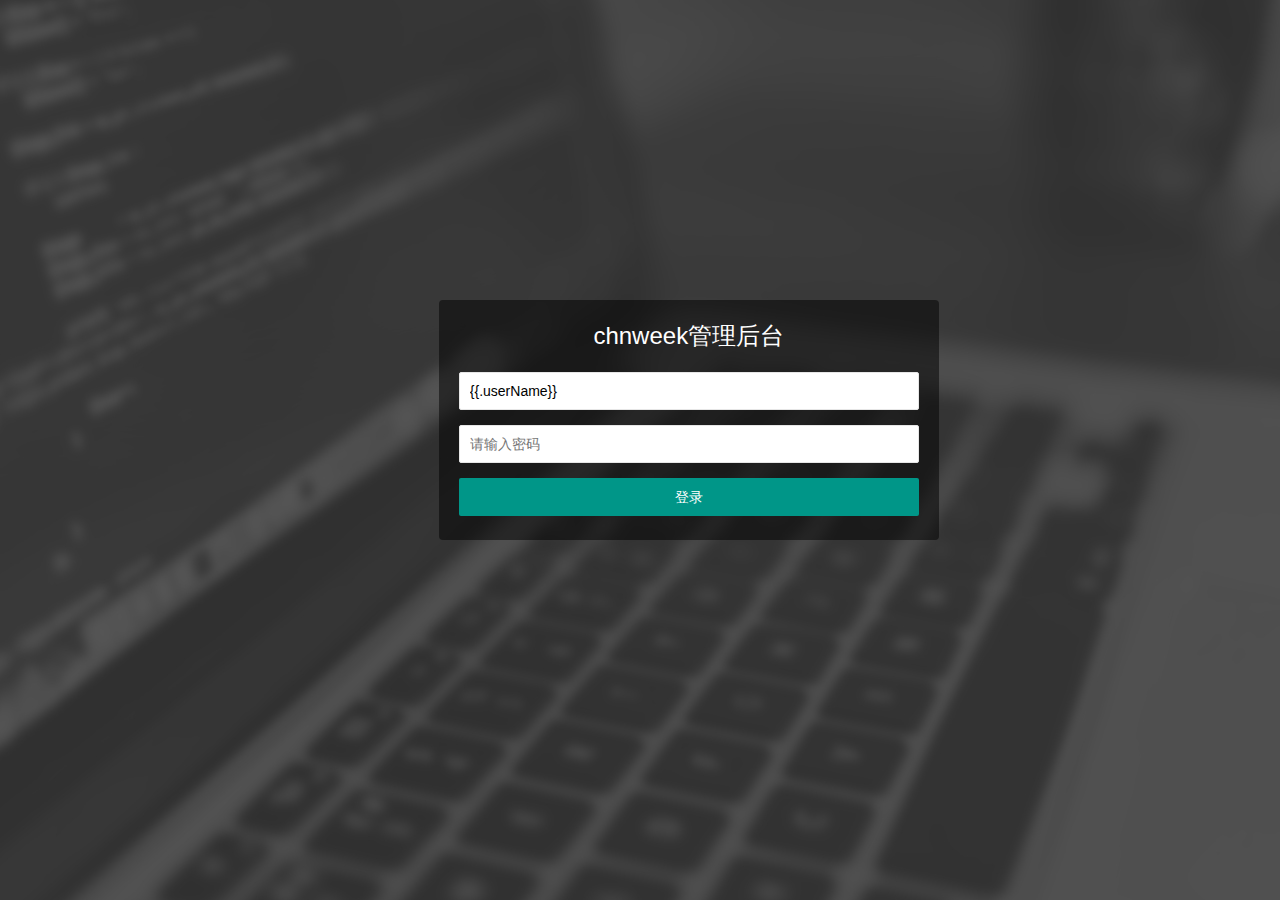
<file: views/site/login.html>
<!DOCTYPE html PUBLIC "-//W3C//DTD XHTML 1.0 Transitional//EN" "http://www.w3.org/TR/xhtml1/DTD/xhtml1-transitional.dtd">
<html xmlns="http://www.w3.org/1999/xhtml" xml:lang="en">
<head>
    <meta http-equiv="Content-Type" content="text/html;charset=UTF-8">
    <link rel="shortcut icon" href="/static/img/favicon.ico">
    <meta name="viewport" content="width=device-width, user-scalable=no, initial-scale=1.0, maximum-scale=1.0, minimum-scale=1.0">
    <title>登录</title>
    <link rel="stylesheet" href="/static/layui/css/layui.css?t=1533718599" media="all">
    <link rel="stylesheet" href="/static/css/login.css?t=1533718599" media="all">
</head>
<body>
<div class="layui-carousel video_mask bg-img" id="login_carousel" >
    <div class="login layui-anim layui-anim-up">
        <h1>chnweek管理后台</h1></p>
        <form class="layui-form" action="" method="post">
            <div class="layui-form-item">
                <input type="text" name="userName"  placeholder="请输入账号" autocomplete="off"  value="{{.userName}}" class="layui-input">
            </div>
            <div class="layui-form-item">
                <input type="password" name="password"  placeholder="请输入密码" autocomplete="off" value="" class="layui-input">
            </div>
            <input id="saveButton" type="button" class="layui-btn login_btn" value="登录"/>
        </form>
    </div>
</div>
<script src="/static/js/jquery-2.2.2.js?t=1533718599" charset="utf-8"></script>
<script src="/static/layer/layer.js"></script>
<script src="/static/layui/layui.js?t=1533718599" charset="utf-8"></script>
<!-- <script src="https://cdn.bootcss.com/jquery/1.8.3/jquery.js"></script>-->
<script type="text/javascript">
    $("#saveButton").on('click',function() {
        var userName = $("input[name=userName]").val();
        var password = $("input[name=password]").val();
        if (userName == "") {
            layer.msg('请输入账号',{icon: 5});
            return false;
        }
        if (password == "") {
            layer.msg('请输入密码',{icon: 5});
            return false;
        }
        $.post('/login',{userName:userName,password:password},function(data,status){
            if (status == 'success') {
                if (data.code == 200){
                    window.location.href="/";
                } else {
                    layer.msg(data.msg,{icon: 5});
                }
            }else {
                layer.msg('登入失败，请稍后再试',{icon: 5});
            }
        });
    });
</script>
</body>
</html>
</file>
<file: static/layui/css/layui.css>
/** layui-v2.2.45 MIT License By http://www.layui.com */
 .layui-inline,img{display:inline-block;vertical-align:middle}h1,h2,h3,h4,h5,h6{font-weight:400}.layui-edge,.layui-header,.layui-inline,.layui-main{position:relative}.layui-btn,.layui-edge,.layui-inline,img{vertical-align:middle}blockquote,body,button,dd,div,dl,dt,form,h1,h2,h3,h4,h5,h6,input,li,ol,p,pre,td,textarea,th,ul{margin:0;padding:0;-webkit-tap-highlight-color:rgba(0,0,0,0)}a:active,a:hover{outline:0}img{border:none}li{list-style:none}table{border-collapse:collapse;border-spacing:0}h4,h5,h6{font-size:100%}button,input,optgroup,option,select,textarea{font-family:inherit;font-size:inherit;font-style:inherit;font-weight:inherit;outline:0}pre{white-space:pre-wrap;white-space:-moz-pre-wrap;white-space:-pre-wrap;white-space:-o-pre-wrap;word-wrap:break-word}body{line-height:24px;font:14px Helvetica Neue,Helvetica,PingFang SC,\5FAE\8F6F\96C5\9ED1,Tahoma,Arial,sans-serif}hr{height:1px;margin:10px 0;border:0;clear:both}a{color:#333;text-decoration:none}a:hover{color:#777}a cite{font-style:normal;*cursor:pointer}.layui-border-box,.layui-border-box *{box-sizing:border-box}.layui-box,.layui-box *{box-sizing:content-box}.layui-clear{clear:both;*zoom:1}.layui-clear:after{content:'\20';clear:both;*zoom:1;display:block;height:0}.layui-inline{*display:inline;*zoom:1}.layui-edge{display:inline-block;width:0;height:0;border-width:6px;border-style:dashed;border-color:transparent;overflow:hidden}.layui-edge-top{top:-4px;border-bottom-color:#999;border-bottom-style:solid}.layui-edge-right{border-left-color:#999;border-left-style:solid}.layui-edge-bottom{top:2px;border-top-color:#999;border-top-style:solid}.layui-edge-left{border-right-color:#999;border-right-style:solid}.layui-elip{text-overflow:ellipsis;overflow:hidden;white-space:nowrap}.layui-disabled,.layui-icon,.layui-unselect{-moz-user-select:none;-webkit-user-select:none;-ms-user-select:none}.layui-disabled,.layui-disabled:hover{color:#d2d2d2!important;cursor:not-allowed!important}.layui-circle{border-radius:100%}.layui-show{display:block!important}.layui-hide{display:none!important}@font-face{font-family:layui-icon;src:url(../font/iconfont.eot?v=220);src:url(../font/iconfont.eot?v=220#iefix) format('embedded-opentype'),url(../font/iconfont.svg?v=220#iconfont) format('svg'),url(../font/iconfont.woff?v=220) format('woff'),url(../font/iconfont.ttf?v=220) format('truetype')}.layui-icon{font-family:layui-icon!important;font-size:16px;font-style:normal;-webkit-font-smoothing:antialiased;-moz-osx-font-smoothing:grayscale}.layui-main{width:1140px;margin:0 auto}.layui-header{z-index:1000;height:60px}.layui-header a:hover{transition:all .5s;-webkit-transition:all .5s}.layui-side{position:fixed;top:0;bottom:0;z-index:999;width:200px;overflow-x:hidden}.layui-side-scroll{width:220px;height:100%;overflow-x:hidden}.layui-body{position:absolute;left:200px;right:0;top:0;bottom:0;z-index:998;width:auto;overflow:hidden;overflow-y:auto;box-sizing:border-box}.layui-layout-body{overflow:hidden}.layui-layout-admin .layui-header{background-color:#23262E}.layui-layout-admin .layui-side{top:60px;width:200px;overflow-x:hidden}.layui-layout-admin .layui-body{top:60px;bottom:44px}.layui-layout-admin .layui-main{width:auto;margin:0 15px}.layui-layout-admin .layui-footer{position:fixed;left:200px;right:0;bottom:0;height:44px;line-height:44px;padding:0 15px;background-color:#eee}.layui-layout-admin .layui-logo{position:absolute;left:0;top:0;width:200px;height:100%;line-height:60px;text-align:center;color:#009688;font-size:16px}.layui-layout-admin .layui-header .layui-nav{background:0 0}.layui-layout-left{position:absolute!important;left:200px;top:0}.layui-layout-right{position:absolute!important;right:0;top:0}.layui-container{position:relative;margin:0 auto;padding:0 15px;box-sizing:border-box}.layui-fluid{position:relative;margin:0 auto;padding:0 15px}.layui-row:after,.layui-row:before{content:'';display:block;clear:both}.layui-col-lg1,.layui-col-lg10,.layui-col-lg11,.layui-col-lg12,.layui-col-lg2,.layui-col-lg3,.layui-col-lg4,.layui-col-lg5,.layui-col-lg6,.layui-col-lg7,.layui-col-lg8,.layui-col-lg9,.layui-col-md1,.layui-col-md10,.layui-col-md11,.layui-col-md12,.layui-col-md2,.layui-col-md3,.layui-col-md4,.layui-col-md5,.layui-col-md6,.layui-col-md7,.layui-col-md8,.layui-col-md9,.layui-col-sm1,.layui-col-sm10,.layui-col-sm11,.layui-col-sm12,.layui-col-sm2,.layui-col-sm3,.layui-col-sm4,.layui-col-sm5,.layui-col-sm6,.layui-col-sm7,.layui-col-sm8,.layui-col-sm9,.layui-col-xs1,.layui-col-xs10,.layui-col-xs11,.layui-col-xs12,.layui-col-xs2,.layui-col-xs3,.layui-col-xs4,.layui-col-xs5,.layui-col-xs6,.layui-col-xs7,.layui-col-xs8,.layui-col-xs9{position:relative;display:block;box-sizing:border-box}.layui-col-xs1,.layui-col-xs10,.layui-col-xs11,.layui-col-xs12,.layui-col-xs2,.layui-col-xs3,.layui-col-xs4,.layui-col-xs5,.layui-col-xs6,.layui-col-xs7,.layui-col-xs8,.layui-col-xs9{float:left}.layui-col-xs1{width:8.33333333%}.layui-col-xs2{width:16.66666667%}.layui-col-xs3{width:25%}.layui-col-xs4{width:33.33333333%}.layui-col-xs5{width:41.66666667%}.layui-col-xs6{width:50%}.layui-col-xs7{width:58.33333333%}.layui-col-xs8{width:66.66666667%}.layui-col-xs9{width:75%}.layui-col-xs10{width:83.33333333%}.layui-col-xs11{width:91.66666667%}.layui-col-xs12{width:100%}.layui-col-xs-offset1{margin-left:8.33333333%}.layui-col-xs-offset2{margin-left:16.66666667%}.layui-col-xs-offset3{margin-left:25%}.layui-col-xs-offset4{margin-left:33.33333333%}.layui-col-xs-offset5{margin-left:41.66666667%}.layui-col-xs-offset6{margin-left:50%}.layui-col-xs-offset7{margin-left:58.33333333%}.layui-col-xs-offset8{margin-left:66.66666667%}.layui-col-xs-offset9{margin-left:75%}.layui-col-xs-offset10{margin-left:83.33333333%}.layui-col-xs-offset11{margin-left:91.66666667%}.layui-col-xs-offset12{margin-left:100%}@media screen and (max-width:768px){.layui-hide-xs{display:none!important}.layui-show-xs-block{display:block!important}.layui-show-xs-inline{display:inline!important}.layui-show-xs-inline-block{display:inline-block!important}}@media screen and (min-width:768px){.layui-container{width:750px}.layui-hide-sm{display:none!important}.layui-show-sm-block{display:block!important}.layui-show-sm-inline{display:inline!important}.layui-show-sm-inline-block{display:inline-block!important}.layui-col-sm1,.layui-col-sm10,.layui-col-sm11,.layui-col-sm12,.layui-col-sm2,.layui-col-sm3,.layui-col-sm4,.layui-col-sm5,.layui-col-sm6,.layui-col-sm7,.layui-col-sm8,.layui-col-sm9{float:left}.layui-col-sm1{width:8.33333333%}.layui-col-sm2{width:16.66666667%}.layui-col-sm3{width:25%}.layui-col-sm4{width:33.33333333%}.layui-col-sm5{width:41.66666667%}.layui-col-sm6{width:50%}.layui-col-sm7{width:58.33333333%}.layui-col-sm8{width:66.66666667%}.layui-col-sm9{width:75%}.layui-col-sm10{width:83.33333333%}.layui-col-sm11{width:91.66666667%}.layui-col-sm12{width:100%}.layui-col-sm-offset1{margin-left:8.33333333%}.layui-col-sm-offset2{margin-left:16.66666667%}.layui-col-sm-offset3{margin-left:25%}.layui-col-sm-offset4{margin-left:33.33333333%}.layui-col-sm-offset5{margin-left:41.66666667%}.layui-col-sm-offset6{margin-left:50%}.layui-col-sm-offset7{margin-left:58.33333333%}.layui-col-sm-offset8{margin-left:66.66666667%}.layui-col-sm-offset9{margin-left:75%}.layui-col-sm-offset10{margin-left:83.33333333%}.layui-col-sm-offset11{margin-left:91.66666667%}.layui-col-sm-offset12{margin-left:100%}}@media screen and (min-width:992px){.layui-container{width:970px}.layui-hide-md{display:none!important}.layui-show-md-block{display:block!important}.layui-show-md-inline{display:inline!important}.layui-show-md-inline-block{display:inline-block!important}.layui-col-md1,.layui-col-md10,.layui-col-md11,.layui-col-md12,.layui-col-md2,.layui-col-md3,.layui-col-md4,.layui-col-md5,.layui-col-md6,.layui-col-md7,.layui-col-md8,.layui-col-md9{float:left}.layui-col-md1{width:8.33333333%}.layui-col-md2{width:16.66666667%}.layui-col-md3{width:25%}.layui-col-md4{width:33.33333333%}.layui-col-md5{width:41.66666667%}.layui-col-md6{width:50%}.layui-col-md7{width:58.33333333%}.layui-col-md8{width:66.66666667%}.layui-col-md9{width:75%}.layui-col-md10{width:83.33333333%}.layui-col-md11{width:91.66666667%}.layui-col-md12{width:100%}.layui-col-md-offset1{margin-left:8.33333333%}.layui-col-md-offset2{margin-left:16.66666667%}.layui-col-md-offset3{margin-left:25%}.layui-col-md-offset4{margin-left:33.33333333%}.layui-col-md-offset5{margin-left:41.66666667%}.layui-col-md-offset6{margin-left:50%}.layui-col-md-offset7{margin-left:58.33333333%}.layui-col-md-offset8{margin-left:66.66666667%}.layui-col-md-offset9{margin-left:75%}.layui-col-md-offset10{margin-left:83.33333333%}.layui-col-md-offset11{margin-left:91.66666667%}.layui-col-md-offset12{margin-left:100%}}@media screen and (min-width:1200px){.layui-container{width:1170px}.layui-hide-lg{display:none!important}.layui-show-lg-block{display:block!important}.layui-show-lg-inline{display:inline!important}.layui-show-lg-inline-block{display:inline-block!important}.layui-col-lg1,.layui-col-lg10,.layui-col-lg11,.layui-col-lg12,.layui-col-lg2,.layui-col-lg3,.layui-col-lg4,.layui-col-lg5,.layui-col-lg6,.layui-col-lg7,.layui-col-lg8,.layui-col-lg9{float:left}.layui-col-lg1{width:8.33333333%}.layui-col-lg2{width:16.66666667%}.layui-col-lg3{width:25%}.layui-col-lg4{width:33.33333333%}.layui-col-lg5{width:41.66666667%}.layui-col-lg6{width:50%}.layui-col-lg7{width:58.33333333%}.layui-col-lg8{width:66.66666667%}.layui-col-lg9{width:75%}.layui-col-lg10{width:83.33333333%}.layui-col-lg11{width:91.66666667%}.layui-col-lg12{width:100%}.layui-col-lg-offset1{margin-left:8.33333333%}.layui-col-lg-offset2{margin-left:16.66666667%}.layui-col-lg-offset3{margin-left:25%}.layui-col-lg-offset4{margin-left:33.33333333%}.layui-col-lg-offset5{margin-left:41.66666667%}.layui-col-lg-offset6{margin-left:50%}.layui-col-lg-offset7{margin-left:58.33333333%}.layui-col-lg-offset8{margin-left:66.66666667%}.layui-col-lg-offset9{margin-left:75%}.layui-col-lg-offset10{margin-left:83.33333333%}.layui-col-lg-offset11{margin-left:91.66666667%}.layui-col-lg-offset12{margin-left:100%}}.layui-col-space1{margin:-.5px}.layui-col-space1>*{padding:.5px}.layui-col-space3{margin:-1.5px}.layui-col-space3>*{padding:1.5px}.layui-col-space5{margin:-2.5px}.layui-col-space5>*{padding:2.5px}.layui-col-space8{margin:-3.5px}.layui-col-space8>*{padding:3.5px}.layui-col-space10{margin:-5px}.layui-col-space10>*{padding:5px}.layui-col-space12{margin:-6px}.layui-col-space12>*{padding:6px}.layui-col-space15{margin:-7.5px}.layui-col-space15>*{padding:7.5px}.layui-col-space18{margin:-9px}.layui-col-space18>*{padding:9px}.layui-col-space20{margin:-10px}.layui-col-space20>*{padding:10px}.layui-col-space22{margin:-11px}.layui-col-space22>*{padding:11px}.layui-col-space25{margin:-12.5px}.layui-col-space25>*{padding:12.5px}.layui-col-space30{margin:-15px}.layui-col-space30>*{padding:15px}.layui-btn,.layui-input,.layui-select,.layui-textarea,.layui-upload-button{outline:0;-webkit-appearance:none;transition:all .3s;-webkit-transition:all .3s;box-sizing:border-box}.layui-elem-quote{margin-bottom:10px;padding:15px;line-height:22px;border-left:5px solid #009688;border-radius:0 2px 2px 0;background-color:#f2f2f2}.layui-quote-nm{border-style:solid;border-width:1px 1px 1px 5px;background:0 0}.layui-elem-field{margin-bottom:10px;padding:0;border-width:1px;border-style:solid}.layui-elem-field legend{margin-left:20px;padding:0 10px;font-size:20px;font-weight:300}.layui-field-title{margin:10px 0 20px;border-width:1px 0 0}.layui-field-box{padding:10px 15px}.layui-field-title .layui-field-box{padding:10px 0}.layui-progress{position:relative;height:6px;border-radius:20px;background-color:#e2e2e2}.layui-progress-bar{position:absolute;left:0;top:0;width:0;max-width:100%;height:6px;border-radius:20px;text-align:right;background-color:#5FB878;transition:all .3s;-webkit-transition:all .3s}.layui-progress-big,.layui-progress-big .layui-progress-bar{height:18px;line-height:18px}.layui-progress-text{position:relative;top:-18px;line-height:18px;font-size:12px;color:#666}.layui-progress-big .layui-progress-text{position:static;padding:0 10px;color:#fff}.layui-card-header,.layui-colla-title{position:relative;height:42px;color:#333;font-size:14px}.layui-card{margin-bottom:15px;border-radius:2px;background-color:#fff;box-shadow:0 1px 2px 0 rgba(0,0,0,.05)}.layui-card:last-child{margin-bottom:0}.layui-card-header{line-height:42px;padding:0 15px;border-bottom:1px solid #f6f6f6;border-radius:2px 2px 0 0}.layui-card-body{position:relative;padding:10px 15px;line-height:24px}.layui-card-body .layui-table{margin:5px 0}.layui-card .layui-tab{margin:0}.layui-collapse{border-width:1px;border-style:solid;border-radius:2px}.layui-colla-content,.layui-colla-item{border-top-width:1px;border-top-style:solid}.layui-colla-item:first-child{border-top:none}.layui-colla-title{line-height:42px;padding:0 15px 0 35px;background-color:#f2f2f2;cursor:pointer}.layui-colla-content{display:none;padding:10px 15px;line-height:22px;color:#666}.layui-bg-black,.layui-bg-blue,.layui-bg-cyan,.layui-bg-green,.layui-bg-orange,.layui-bg-red{color:#fff!important}.layui-colla-icon{position:absolute;left:15px;top:0;font-size:14px}.layui-bg-red{background-color:#FF5722!important}.layui-bg-orange{background-color:#FFB800!important}.layui-bg-green{background-color:#009688!important}.layui-bg-cyan{background-color:#2F4056!important}.layui-bg-blue{background-color:#1E9FFF!important}.layui-bg-black{background-color:#393D49!important}.layui-bg-gray{background-color:#eee!important;color:#666!important}.layui-badge-rim,.layui-colla-content,.layui-colla-item,.layui-collapse,.layui-elem-field,.layui-form-pane .layui-form-item[pane],.layui-form-pane .layui-form-label,.layui-input,.layui-layedit,.layui-layedit-tool,.layui-quote-nm,.layui-select,.layui-tab-bar,.layui-tab-card,.layui-tab-title,.layui-tab-title .layui-this:after,.layui-textarea{border-color:#e6e6e6}.layui-timeline-item:before,hr{background-color:#e6e6e6}.layui-text{line-height:22px;font-size:14px;color:#666}.layui-text h1,.layui-text h2,.layui-text h3{font-weight:500;color:#333}.layui-text h1{font-size:30px}.layui-text h2{font-size:24px}.layui-text h3{font-size:18px}.layui-text a:not(.layui-btn){color:#01AAED}.layui-text a:not(.layui-btn):hover{text-decoration:underline}.layui-text ul{padding:5px 0 5px 15px}.layui-text ul li{margin-top:5px;list-style-type:disc}.layui-text em,.layui-word-aux{color:#999!important;padding:0 5px!important}.layui-btn{display:inline-block;height:38px;line-height:38px;padding:0 18px;background-color:#009688;color:#fff;white-space:nowrap;text-align:center;font-size:14px;border:none;border-radius:2px;cursor:pointer;-moz-user-select:none;-webkit-user-select:none;-ms-user-select:none}.layui-btn:hover{opacity:.8;filter:alpha(opacity=80);color:#fff}.layui-btn:active{opacity:1;filter:alpha(opacity=100)}.layui-btn+.layui-btn{margin-left:10px}.layui-btn-radius{border-radius:100px}.layui-btn .layui-icon{margin-right:3px;font-size:18px;vertical-align:bottom;vertical-align:middle\9}.layui-btn-primary{border:1px solid #C9C9C9;background-color:#fff;color:#555}.layui-btn-primary:hover{border-color:#009688;color:#333}.layui-btn-normal{background-color:#1E9FFF}.layui-btn-warm{background-color:#FFB800}.layui-btn-danger{background-color:#FF5722}.layui-btn-disabled,.layui-btn-disabled:active,.layui-btn-disabled:hover{border:1px solid #e6e6e6;background-color:#FBFBFB;color:#C9C9C9;cursor:not-allowed;opacity:1}.layui-btn-lg{height:44px;line-height:44px;padding:0 25px;font-size:16px}.layui-btn-sm{height:30px;line-height:30px;padding:0 10px;font-size:12px}.layui-btn-sm i{font-size:16px!important}.layui-btn-xs{height:22px;line-height:22px;padding:0 5px;font-size:12px}.layui-btn-xs i{font-size:14px!important}.layui-btn-group{display:inline-block;vertical-align:middle;font-size:0}.layui-btn-group .layui-btn{margin-left:0!important;margin-right:0!important;border-left:1px solid rgba(255,255,255,.5);border-radius:0}.layui-btn-group .layui-btn-primary{border-left:none}.layui-btn-group .layui-btn-primary:hover{border-color:#C9C9C9;color:#009688}.layui-btn-group .layui-btn:first-child{border-left:none;border-radius:2px 0 0 2px}.layui-btn-group .layui-btn-primary:first-child{border-left:1px solid #c9c9c9}.layui-btn-group .layui-btn:last-child{border-radius:0 2px 2px 0}.layui-btn-group .layui-btn+.layui-btn{margin-left:0}.layui-btn-group+.layui-btn-group{margin-left:10px}.layui-input,.layui-select,.layui-textarea{height:38px;line-height:1.3;line-height:38px\9;border-width:1px;border-style:solid;background-color:#fff;border-radius:2px}.layui-input::-webkit-input-placeholder,.layui-select::-webkit-input-placeholder,.layui-textarea::-webkit-input-placeholder{line-height:1.3}.layui-form-label,.layui-form-mid,.layui-textarea{line-height:20px;position:relative}.layui-input,.layui-textarea{display:block;width:100%;padding-left:10px}.layui-input:hover,.layui-textarea:hover{border-color:#D2D2D2!important}.layui-input:focus,.layui-textarea:focus{border-color:#C9C9C9!important}.layui-textarea{min-height:100px;height:auto;padding:6px 10px;resize:vertical}.layui-select{padding:0 10px}.layui-form input[type=checkbox],.layui-form input[type=radio],.layui-form select{display:none}.layui-form [lay-ignore]{display:initial}.layui-form-item{margin-bottom:15px;clear:both;*zoom:1}.layui-form-item:after{content:'\20';clear:both;*zoom:1;display:block;height:0}.layui-form-label{float:left;display:block;padding:9px 15px;font-weight:400;text-align:right}.layui-form-item .layui-inline{margin-bottom:5px;margin-right:10px}.layui-input-block,.layui-input-inline{position:relative}.layui-input-block{margin-left:110px;min-height:36px}.layui-input-inline{display:inline-block;vertical-align:middle}.layui-form-item .layui-input-inline{float:left;width:190px;margin-right:10px}.layui-form-text .layui-input-inline{width:auto}.layui-form-mid{float:left;display:block;padding:8px 0!important;margin-right:10px}.layui-form-danger+.layui-form-select .layui-input,.layui-form-danger:focus{border-color:#FF5722!important}.layui-form-select{position:relative}.layui-form-select .layui-input{padding-right:30px;cursor:pointer}.layui-form-select .layui-edge{position:absolute;right:10px;top:50%;margin-top:-3px;cursor:pointer;border-width:6px;border-top-color:#c2c2c2;border-top-style:solid;transition:all .3s;-webkit-transition:all .3s}.layui-form-select dl{display:none;position:absolute;left:0;top:42px;padding:5px 0;z-index:999;min-width:100%;border:1px solid #d2d2d2;max-height:300px;overflow-y:auto;background-color:#fff;border-radius:2px;box-shadow:0 2px 4px rgba(0,0,0,.12);box-sizing:border-box}.layui-form-select dl dd,.layui-form-select dl dt{padding:0 10px;line-height:36px;white-space:nowrap;overflow:hidden;text-overflow:ellipsis}.layui-form-select dl dt{font-size:12px;color:#999}.layui-form-select dl dd{cursor:pointer}.layui-form-select dl dd:hover{background-color:#f2f2f2}.layui-form-select .layui-select-group dd{padding-left:20px}.layui-form-select dl dd.layui-select-tips{padding-left:10px!important;color:#999}.layui-form-select dl dd.layui-this{background-color:#5FB878;color:#fff}.layui-form-checkbox,.layui-form-select dl dd.layui-disabled{background-color:#fff}.layui-form-selected dl{display:block}.layui-form-checkbox,.layui-form-checkbox *,.layui-form-radio,.layui-form-radio *,.layui-form-switch{display:inline-block;vertical-align:middle}.layui-form-selected .layui-edge{margin-top:-9px;-webkit-transform:rotate(180deg);transform:rotate(180deg);margin-top:-3px\9}:root .layui-form-selected .layui-edge{margin-top:-9px\0/IE9}.layui-form-selectup dl{top:auto;bottom:42px}.layui-select-none{margin:5px 0;text-align:center;color:#999}.layui-select-disabled .layui-disabled{border-color:#eee!important}.layui-select-disabled .layui-edge{border-top-color:#d2d2d2}.layui-form-checkbox{position:relative;height:30px;line-height:28px;margin-right:10px;padding-right:30px;border:1px solid #d2d2d2;cursor:pointer;font-size:0;border-radius:2px;-webkit-transition:.1s linear;transition:.1s linear;box-sizing:border-box}.layui-form-checkbox:hover{border:1px solid #c2c2c2}.layui-form-checkbox span{padding:0 10px;height:100%;font-size:14px;background-color:#d2d2d2;color:#fff;overflow:hidden;white-space:nowrap;text-overflow:ellipsis}.layui-form-checkbox:hover span{background-color:#c2c2c2}.layui-form-checkbox i{position:absolute;right:0;width:30px;color:#fff;font-size:20px;text-align:center}.layui-form-checkbox:hover i{color:#c2c2c2}.layui-form-checked,.layui-form-checked:hover{border-color:#5FB878}.layui-form-checked span,.layui-form-checked:hover span{background-color:#5FB878}.layui-form-checked i,.layui-form-checked:hover i{color:#5FB878}.layui-form-item .layui-form-checkbox{margin-top:4px}.layui-form-checkbox[lay-skin=primary]{height:auto!important;line-height:normal!important;border:none!important;margin-right:0;padding-right:0;background:0 0}.layui-form-checkbox[lay-skin=primary] span{float:right;padding-right:15px;line-height:18px;background:0 0;color:#666}.layui-form-checkbox[lay-skin=primary] i{position:relative;top:0;width:16px;height:16px;line-height:16px;border:1px solid #d2d2d2;font-size:12px;border-radius:2px;background-color:#fff;-webkit-transition:.1s linear;transition:.1s linear}.layui-form-checkbox[lay-skin=primary]:hover i{border-color:#5FB878;color:#fff}.layui-form-checked[lay-skin=primary] i{border-color:#5FB878;background-color:#5FB878;color:#fff}.layui-checkbox-disbaled[lay-skin=primary] span{background:0 0!important;color:#c2c2c2}.layui-checkbox-disbaled[lay-skin=primary]:hover i{border-color:#d2d2d2}.layui-form-item .layui-form-checkbox[lay-skin=primary]{margin-top:10px}.layui-form-switch{position:relative;height:22px;line-height:22px;width:42px;padding:0 5px;margin-top:8px;border:1px solid #d2d2d2;border-radius:20px;cursor:pointer;background-color:#fff;-webkit-transition:.1s linear;transition:.1s linear}.layui-form-switch i{position:absolute;left:5px;top:3px;width:16px;height:16px;border-radius:20px;background-color:#d2d2d2;-webkit-transition:.1s linear;transition:.1s linear}.layui-form-switch em{position:absolute;right:5px;top:0;width:25px;padding:0!important;text-align:center!important;color:#999!important;font-style:normal!important;font-size:12px}.layui-form-onswitch{border-color:#5FB878;background-color:#5FB878}.layui-form-onswitch i{left:32px;background-color:#fff}.layui-form-onswitch em{left:5px;right:auto;color:#fff!important}.layui-checkbox-disbaled{border-color:#e2e2e2!important}.layui-checkbox-disbaled span{background-color:#e2e2e2!important}.layui-checkbox-disbaled:hover i{color:#fff!important}.layui-form-radio{line-height:28px;margin:6px 10px 0 0;padding-right:10px;cursor:pointer;font-size:0}.layui-form-radio i{margin-right:8px;font-size:22px;color:#c2c2c2}.layui-form-radio span{font-size:14px}.layui-form-radio i:hover,.layui-form-radioed i{color:#5FB878}.layui-radio-disbaled i{color:#e2e2e2!important}.layui-form-pane .layui-form-label{width:110px;padding:8px 15px;height:38px;line-height:20px;border-width:1px;border-style:solid;border-radius:2px 0 0 2px;text-align:center;background-color:#FBFBFB;overflow:hidden;white-space:nowrap;text-overflow:ellipsis;box-sizing:border-box}.layui-form-pane .layui-input-inline{margin-left:-1px}.layui-form-pane .layui-input-block{margin-left:110px;left:-1px}.layui-form-pane .layui-input{border-radius:0 2px 2px 0}.layui-form-pane .layui-form-text .layui-form-label{float:none;width:100%;border-radius:2px;box-sizing:border-box;text-align:left}.layui-form-pane .layui-form-text .layui-input-inline{display:block;margin:0;top:-1px;clear:both}.layui-form-pane .layui-form-text .layui-input-block{margin:0;left:0;top:-1px}.layui-form-pane .layui-form-text .layui-textarea{min-height:100px;border-radius:0 0 2px 2px}.layui-form-pane .layui-form-checkbox{margin:4px 0 4px 10px}.layui-form-pane .layui-form-radio,.layui-form-pane .layui-form-switch{margin-top:6px;margin-left:10px}.layui-form-pane .layui-form-item[pane]{position:relative;border-width:1px;border-style:solid}.layui-form-pane .layui-form-item[pane] .layui-form-label{position:absolute;left:0;top:0;height:100%;border-width:0 1px 0 0}.layui-form-pane .layui-form-item[pane] .layui-input-inline{margin-left:110px}@media screen and (max-width:450px){.layui-form-item .layui-form-label{text-overflow:ellipsis;overflow:hidden;white-space:nowrap}.layui-form-item .layui-inline{display:block;margin-right:0;margin-bottom:20px;clear:both}.layui-form-item .layui-inline:after{content:'\20';clear:both;display:block;height:0}.layui-form-item .layui-input-inline{display:block;float:none;left:-3px;width:auto;margin:0 0 10px 112px}.layui-form-item .layui-input-inline+.layui-form-mid{margin-left:110px;top:-5px;padding:0}.layui-form-item .layui-form-checkbox{margin-right:5px;margin-bottom:5px}}.layui-layedit{border-width:1px;border-style:solid;border-radius:2px}.layui-layedit-tool{padding:3px 5px;border-bottom-width:1px;border-bottom-style:solid;font-size:0}.layedit-tool-fixed{position:fixed;top:0;border-top:1px solid #e2e2e2}.layui-layedit-tool .layedit-tool-mid,.layui-layedit-tool .layui-icon{display:inline-block;vertical-align:middle;text-align:center;font-size:14px}.layui-layedit-tool .layui-icon{position:relative;width:32px;height:30px;line-height:30px;margin:3px 5px;color:#777;cursor:pointer;border-radius:2px}.layui-layedit-tool .layui-icon:hover{color:#393D49}.layui-layedit-tool .layui-icon:active{color:#000}.layui-layedit-tool .layedit-tool-active{background-color:#e2e2e2;color:#000}.layui-layedit-tool .layui-disabled,.layui-layedit-tool .layui-disabled:hover{color:#d2d2d2;cursor:not-allowed}.layui-layedit-tool .layedit-tool-mid{width:1px;height:18px;margin:0 10px;background-color:#d2d2d2}.layedit-tool-html{width:50px!important;font-size:30px!important}.layedit-tool-b,.layedit-tool-code,.layedit-tool-help{font-size:16px!important}.layedit-tool-d,.layedit-tool-face,.layedit-tool-image,.layedit-tool-unlink{font-size:18px!important}.layedit-tool-image input{position:absolute;font-size:0;left:0;top:0;width:100%;height:100%;opacity:.01;filter:Alpha(opacity=1);cursor:pointer}.layui-layedit-iframe iframe{display:block;width:100%}#LAY_layedit_code{overflow:hidden}.layui-laypage{display:inline-block;*display:inline;*zoom:1;vertical-align:middle;margin:10px 0;font-size:0}.layui-laypage>a:first-child,.layui-laypage>a:first-child em{border-radius:2px 0 0 2px}.layui-laypage>a:last-child,.layui-laypage>a:last-child em{border-radius:0 2px 2px 0}.layui-laypage>:first-child{margin-left:0!important}.layui-laypage>:last-child{margin-right:0!important}.layui-laypage a,.layui-laypage button,.layui-laypage input,.layui-laypage select,.layui-laypage span{border:1px solid #e2e2e2}.layui-laypage a,.layui-laypage span{display:inline-block;*display:inline;*zoom:1;vertical-align:middle;padding:0 15px;height:28px;line-height:28px;margin:0 -1px 5px 0;background-color:#fff;color:#333;font-size:12px}.layui-laypage a:hover{color:#009688}.layui-laypage em{font-style:normal}.layui-laypage .layui-laypage-spr{color:#999;font-weight:700}.layui-laypage a{text-decoration:none}.layui-laypage .layui-laypage-curr{position:relative}.layui-laypage .layui-laypage-curr em{position:relative;color:#fff}.layui-laypage .layui-laypage-curr .layui-laypage-em{position:absolute;left:-1px;top:-1px;padding:1px;width:100%;height:100%;background-color:#009688}.layui-laypage-em{border-radius:2px}.layui-laypage-next em,.layui-laypage-prev em{font-family:Sim sun;font-size:16px}.layui-laypage .layui-laypage-count,.layui-laypage .layui-laypage-limits,.layui-laypage .layui-laypage-skip{margin-left:10px;margin-right:10px;padding:0;border:none}.layui-laypage .layui-laypage-limits{vertical-align:top}.layui-laypage select{height:22px;padding:3px;border-radius:2px;cursor:pointer}.layui-laypage .layui-laypage-skip{height:30px;line-height:30px;color:#999}.layui-laypage button,.layui-laypage input{height:30px;line-height:30px;border-radius:2px;vertical-align:top;background-color:#fff;box-sizing:border-box}.layui-laypage input{display:inline-block;width:40px;margin:0 10px;padding:0 3px;text-align:center}.layui-laypage input:focus,.layui-laypage select:focus{border-color:#009688!important}.layui-laypage button{margin-left:10px;padding:0 10px;cursor:pointer}.layui-table,.layui-table-view{margin:10px 0}.layui-flow-more{margin:10px 0;text-align:center;color:#999;font-size:14px}.layui-flow-more a{height:32px;line-height:32px}.layui-flow-more a *{display:inline-block;vertical-align:top}.layui-flow-more a cite{padding:0 20px;border-radius:3px;background-color:#eee;color:#333;font-style:normal}.layui-flow-more a cite:hover{opacity:.8}.layui-flow-more a i{font-size:30px;color:#737383}.layui-table{width:100%;background-color:#fff;color:#666}.layui-table tr{transition:all .3s;-webkit-transition:all .3s}.layui-table th{text-align:left;font-weight:400}.layui-table tbody tr:hover,.layui-table thead tr,.layui-table-click,.layui-table-header,.layui-table-hover,.layui-table-mend,.layui-table-patch,.layui-table-tool,.layui-table[lay-even] tr:nth-child(even){background-color:#f2f2f2}.layui-table td,.layui-table th,.layui-table-fixed-r,.layui-table-header,.layui-table-page,.layui-table-tips-main,.layui-table-tool,.layui-table-view,.layui-table[lay-skin=row],.layui-table[lay-skin=line]{border-width:1px;border-style:solid;border-color:#e6e6e6}.layui-table td,.layui-table th{position:relative;padding:9px 15px;min-height:20px;line-height:20px;font-size:14px}.layui-table[lay-skin=line] td,.layui-table[lay-skin=line] th{border-width:0 0 1px}.layui-table[lay-skin=row] td,.layui-table[lay-skin=row] th{border-width:0 1px 0 0}.layui-table[lay-skin=nob] td,.layui-table[lay-skin=nob] th{border:none}.layui-table img{max-width:100px}.layui-table[lay-size=lg] td,.layui-table[lay-size=lg] th{padding:15px 30px}.layui-table-view .layui-table[lay-size=lg] .layui-table-cell{height:40px;line-height:40px}.layui-table[lay-size=sm] td,.layui-table[lay-size=sm] th{font-size:12px;padding:5px 10px}.layui-table-view .layui-table[lay-size=sm] .layui-table-cell{height:20px;line-height:20px}.layui-table[lay-data]{display:none}.layui-table-box,.layui-table-view{position:relative;overflow:hidden}.layui-table-view .layui-table{position:relative;width:auto;margin:0}.layui-table-body,.layui-table-header .layui-table,.layui-table-page{margin-bottom:-1px}.layui-table-view .layui-table[lay-skin=line]{border-width:0 1px 0 0}.layui-table-view .layui-table[lay-skin=row]{border-width:0 0 1px}.layui-table-view .layui-table td,.layui-table-view .layui-table th{padding:5px 0;border-top:none;border-left:none}.layui-table-view .layui-table td{cursor:default}.layui-table-view .layui-form-checkbox[lay-skin=primary] i{width:18px;height:18px}.layui-table-header{border-width:0 0 1px;overflow:hidden}.layui-table-sort{width:10px;height:20px;margin-left:5px;cursor:pointer!important}.layui-table-sort .layui-edge{position:absolute;left:5px;border-width:5px}.layui-table-sort .layui-table-sort-asc{top:4px;border-top:none;border-bottom-style:solid;border-bottom-color:#b2b2b2}.layui-table-sort .layui-table-sort-asc:hover{border-bottom-color:#666}.layui-table-sort .layui-table-sort-desc{bottom:4px;border-bottom:none;border-top-style:solid;border-top-color:#b2b2b2}.layui-table-sort .layui-table-sort-desc:hover{border-top-color:#666}.layui-table-sort[lay-sort=asc] .layui-table-sort-asc{border-bottom-color:#000}.layui-table-sort[lay-sort=desc] .layui-table-sort-desc{border-top-color:#000}.layui-table-cell{height:28px;line-height:28px;padding:0 15px;position:relative;overflow:hidden;text-overflow:ellipsis;white-space:nowrap;box-sizing:border-box}.layui-table-cell .layui-form-checkbox[lay-skin=primary]{top:-1px;vertical-align:middle}.layui-table-cell .layui-table-link{color:#01AAED}.laytable-cell-checkbox,.laytable-cell-numbers,.laytable-cell-space{padding:0;text-align:center}.layui-table-body{position:relative;overflow:auto;margin-right:-1px}.layui-table-body .layui-none{line-height:40px;text-align:center;color:#999}.layui-table-fixed{position:absolute;left:0;top:0}.layui-table-fixed .layui-table-body{overflow:hidden}.layui-table-fixed-l{box-shadow:0 -1px 8px rgba(0,0,0,.08)}.layui-table-fixed-r{left:auto;right:-1px;border-width:0 0 0 1px;box-shadow:-1px 0 8px rgba(0,0,0,.08)}.layui-table-fixed-r .layui-table-header{position:relative;overflow:visible}.layui-table-mend{position:absolute;right:-49px;top:0;height:100%;width:50px}.layui-table-tool{position:relative;width:100%;height:50px;line-height:30px;padding:10px 15px;border-width:0 0 1px}.layui-table-page{position:relative;width:100%;padding:7px 7px 0;border-width:1px 0 0;height:41px;font-size:12px}.layui-table-page>div{height:26px}.layui-table-page .layui-laypage{margin:0}.layui-table-page .layui-laypage a,.layui-table-page .layui-laypage span{height:26px;line-height:26px;margin-bottom:10px;border:none;background:0 0}.layui-table-page .layui-laypage a,.layui-table-page .layui-laypage span.layui-laypage-curr{padding:0 12px}.layui-table-page .layui-laypage span{margin-left:0;padding:0}.layui-table-page .layui-laypage .layui-laypage-prev{margin-left:-7px!important}.layui-table-page .layui-laypage .layui-laypage-curr .layui-laypage-em{left:0;top:0;padding:0}.layui-table-page .layui-laypage button,.layui-table-page .layui-laypage input{height:26px;line-height:26px}.layui-table-page .layui-laypage input{width:40px}.layui-table-page .layui-laypage button{padding:0 10px}.layui-table-page select{height:18px}.layui-table-view select[lay-ignore]{display:inline-block}.layui-table-patch .layui-table-cell{padding:0;width:30px}.layui-table-edit{position:absolute;left:0;top:0;width:100%;height:100%;padding:0 14px 1px;border-radius:0;box-shadow:1px 1px 20px rgba(0,0,0,.15)}.layui-table-edit:focus{border-color:#5FB878!important}select.layui-table-edit{padding:0 0 0 10px;border-color:#C9C9C9}.layui-table-view .layui-form-checkbox,.layui-table-view .layui-form-radio,.layui-table-view .layui-form-switch{top:0;margin:0;box-sizing:content-box}.layui-table-view .layui-form-checkbox{top:-1px;height:26px;line-height:26px}body .layui-table-tips .layui-layer-content{background:0 0;padding:0;box-shadow:0 1px 6px rgba(0,0,0,.1)}.layui-table-tips-main{margin:-44px 0 0 -1px;max-height:150px;padding:8px 15px;font-size:14px;overflow-y:scroll;background-color:#fff;color:#333}.layui-code,.layui-upload-list{margin:10px 0}.layui-table-tips-c{position:absolute;right:-3px;top:-12px;width:18px;height:18px;padding:3px;text-align:center;font-weight:700;border-radius:100%;font-size:14px;cursor:pointer;background-color:#666}.layui-table-tips-c:hover{background-color:#999}.layui-upload-file{display:none!important;opacity:.01;filter:Alpha(opacity=1)}.layui-upload-drag,.layui-upload-form,.layui-upload-wrap{display:inline-block}.layui-upload-choose{padding:0 10px;color:#999}.layui-upload-drag{position:relative;padding:30px;border:1px dashed #e2e2e2;background-color:#fff;text-align:center;cursor:pointer;color:#999}.layui-upload-drag .layui-icon{font-size:50px;color:#009688}.layui-upload-drag[lay-over]{border-color:#009688}.layui-upload-iframe{position:absolute;width:0;height:0;border:0;visibility:hidden}.layui-upload-wrap{position:relative;vertical-align:middle}.layui-upload-wrap .layui-upload-file{display:block!important;position:absolute;left:0;top:0;z-index:10;font-size:100px;width:100%;height:100%;opacity:.01;filter:Alpha(opacity=1);cursor:pointer}.layui-code{position:relative;padding:15px;line-height:20px;border:1px solid #ddd;border-left-width:6px;background-color:#F2F2F2;color:#333;font-family:Courier New;font-size:12px}.layui-tree{line-height:26px}.layui-tree li{text-overflow:ellipsis;overflow:hidden;white-space:nowrap}.layui-tree li .layui-tree-spread,.layui-tree li a{display:inline-block;vertical-align:top;height:26px;*display:inline;*zoom:1;cursor:pointer}.layui-tree li a{font-size:0}.layui-tree li a i{font-size:16px}.layui-tree li a cite{padding:0 6px;font-size:14px;font-style:normal}.layui-tree li i{padding-left:6px;color:#333;-moz-user-select:none}.layui-tree li .layui-tree-check{font-size:13px}.layui-tree li .layui-tree-check:hover{color:#009E94}.layui-tree li ul{display:none;margin-left:20px}.layui-tree li .layui-tree-enter{line-height:24px;border:1px dotted #000}.layui-tree-drag{display:none;position:absolute;left:-666px;top:-666px;background-color:#f2f2f2;padding:5px 10px;border:1px dotted #000;white-space:nowrap}.layui-tree-drag i{padding-right:5px}.layui-nav{position:relative;padding:0 20px;background-color:#393D49;color:#fff;border-radius:2px;font-size:0;box-sizing:border-box}.layui-nav *{font-size:14px}.layui-nav .layui-nav-item{position:relative;display:inline-block;*display:inline;*zoom:1;vertical-align:middle;line-height:60px}.layui-nav .layui-nav-item a{display:block;padding:0 20px;color:#fff;color:rgba(255,255,255,.7);transition:all .3s;-webkit-transition:all .3s}.layui-nav .layui-this:after,.layui-nav-bar,.layui-nav-tree .layui-nav-itemed:after{position:absolute;left:0;top:0;width:0;height:5px;background-color:#5FB878;transition:all .2s;-webkit-transition:all .2s}.layui-nav-bar{z-index:1000}.layui-nav .layui-nav-item a:hover,.layui-nav .layui-this a{color:#fff}.layui-nav .layui-this:after{content:'';top:auto;bottom:0;width:100%}.layui-nav-img{width:30px;height:30px;margin-right:10px;border-radius:50%}.layui-nav .layui-nav-more{content:'';width:0;height:0;border-style:solid dashed dashed;border-color:#fff transparent transparent;overflow:hidden;cursor:pointer;transition:all .2s;-webkit-transition:all .2s;position:absolute;top:50%;right:3px;margin-top:-3px;border-width:6px;border-top-color:rgba(255,255,255,.7)}.layui-nav .layui-nav-mored,.layui-nav-itemed .layui-nav-more{margin-top:-9px;border-style:dashed dashed solid;border-color:transparent transparent #fff}.layui-nav-child{display:none;position:absolute;left:0;top:65px;min-width:100%;line-height:36px;padding:5px 0;box-shadow:0 2px 4px rgba(0,0,0,.12);border:1px solid #d2d2d2;background-color:#fff;z-index:100;border-radius:2px;white-space:nowrap}.layui-nav .layui-nav-child a{color:#333}.layui-nav .layui-nav-child a:hover{background-color:#f2f2f2;color:#000}.layui-nav-child dd{position:relative}.layui-nav .layui-nav-child dd.layui-this a,.layui-nav-child dd.layui-this{background-color:#5FB878;color:#fff}.layui-nav-child dd.layui-this:after{display:none}.layui-nav-tree{width:200px;padding:0}.layui-nav-tree .layui-nav-item{display:block;width:100%;line-height:45px}.layui-nav-tree .layui-nav-item a{height:45px;line-height:45px;text-overflow:ellipsis;overflow:hidden;white-space:nowrap}.layui-nav-tree .layui-nav-item a:hover{background-color:#4E5465}.layui-nav-tree .layui-nav-bar{width:5px;height:0;background-color:#009688}.layui-nav-tree .layui-nav-child dd.layui-this,.layui-nav-tree .layui-nav-child dd.layui-this a,.layui-nav-tree .layui-this,.layui-nav-tree .layui-this>a,.layui-nav-tree .layui-this>a:hover{background-color:#009688;color:#fff}.layui-nav-tree .layui-this:after{display:none}.layui-nav-itemed>a,.layui-nav-tree .layui-nav-title a,.layui-nav-tree .layui-nav-title a:hover{color:#fff!important}.layui-nav-tree .layui-nav-child{position:relative;z-index:0;top:0;border:none;box-shadow:none}.layui-nav-tree .layui-nav-child a{height:40px;line-height:40px;color:#fff;color:rgba(255,255,255,.7)}.layui-nav-tree .layui-nav-child,.layui-nav-tree .layui-nav-child a:hover{background:0 0;color:#fff}.layui-nav-tree .layui-nav-more{top:20px;right:10px;margin:0}.layui-nav-itemed .layui-nav-more{top:14px}.layui-nav-itemed .layui-nav-child{display:block;padding:0;background-color:rgba(0,0,0,.3)!important}.layui-nav-side{position:fixed;top:0;bottom:0;left:0;overflow-x:hidden;z-index:999}.layui-bg-blue .layui-nav-bar,.layui-bg-blue .layui-nav-itemed:after,.layui-bg-blue .layui-this:after{background-color:#93D1FF}.layui-bg-blue .layui-nav-child dd.layui-this{background-color:#1E9FFF}.layui-bg-blue .layui-nav-itemed>a,.layui-nav-tree.layui-bg-blue .layui-nav-title a,.layui-nav-tree.layui-bg-blue .layui-nav-title a:hover{background-color:#007DDB!important}.layui-breadcrumb{visibility:hidden;font-size:0}.layui-breadcrumb>*{font-size:14px}.layui-breadcrumb a{color:#999!important}.layui-breadcrumb a:hover{color:#5FB878!important}.layui-breadcrumb a cite{color:#666;font-style:normal}.layui-breadcrumb span[lay-separator]{margin:0 10px;color:#999}.layui-tab{margin:10px 0;text-align:left!important}.layui-tab[overflow]>.layui-tab-title{overflow:hidden}.layui-tab-title{position:relative;left:0;height:40px;white-space:nowrap;font-size:0;border-bottom-width:1px;border-bottom-style:solid;transition:all .2s;-webkit-transition:all .2s}.layui-tab-title li{display:inline-block;*display:inline;*zoom:1;vertical-align:middle;font-size:14px;transition:all .2s;-webkit-transition:all .2s;position:relative;line-height:40px;min-width:65px;padding:0 15px;text-align:center;cursor:pointer}.layui-tab-title li a{display:block}.layui-tab-title .layui-this{color:#000}.layui-tab-title .layui-this:after{position:absolute;left:0;top:0;content:'';width:100%;height:41px;border-width:1px;border-style:solid;border-bottom-color:#fff;border-radius:2px 2px 0 0;box-sizing:border-box;pointer-events:none}.layui-tab-bar{position:absolute;right:0;top:0;z-index:10;width:30px;height:39px;line-height:39px;border-width:1px;border-style:solid;border-radius:2px;text-align:center;background-color:#fff;cursor:pointer}.layui-tab-bar .layui-icon{position:relative;display:inline-block;top:3px;transition:all .3s;-webkit-transition:all .3s}.layui-tab-item{display:none}.layui-tab-more{padding-right:30px;height:auto!important;white-space:normal!important}.layui-tab-more li.layui-this:after{border-bottom-color:#e2e2e2;border-radius:2px}.layui-tab-more .layui-tab-bar .layui-icon{top:-2px;top:3px\9;-webkit-transform:rotate(180deg);transform:rotate(180deg)}:root .layui-tab-more .layui-tab-bar .layui-icon{top:-2px\0/IE9}.layui-tab-content{padding:10px}.layui-tab-title li .layui-tab-close{position:relative;display:inline-block;width:18px;height:18px;line-height:20px;margin-left:8px;top:1px;text-align:center;font-size:14px;color:#c2c2c2;transition:all .2s;-webkit-transition:all .2s}.layui-tab-title li .layui-tab-close:hover{border-radius:2px;background-color:#FF5722;color:#fff}.layui-tab-brief>.layui-tab-title .layui-this{color:#009688}.layui-tab-brief>.layui-tab-more li.layui-this:after,.layui-tab-brief>.layui-tab-title .layui-this:after{border:none;border-radius:0;border-bottom:2px solid #5FB878}.layui-tab-brief[overflow]>.layui-tab-title .layui-this:after{top:-1px}.layui-tab-card{border-width:1px;border-style:solid;border-radius:2px;box-shadow:0 2px 5px 0 rgba(0,0,0,.1)}.layui-tab-card>.layui-tab-title{background-color:#f2f2f2}.layui-tab-card>.layui-tab-title li{margin-right:-1px;margin-left:-1px}.layui-tab-card>.layui-tab-title .layui-this{background-color:#fff}.layui-tab-card>.layui-tab-title .layui-this:after{border-top:none;border-width:1px;border-bottom-color:#fff}.layui-tab-card>.layui-tab-title .layui-tab-bar{height:40px;line-height:40px;border-radius:0;border-top:none;border-right:none}.layui-tab-card>.layui-tab-more .layui-this{background:0 0;color:#5FB878}.layui-tab-card>.layui-tab-more .layui-this:after{border:none}.layui-timeline{padding-left:5px}.layui-timeline-item{position:relative;padding-bottom:20px}.layui-timeline-axis{position:absolute;left:-5px;top:0;z-index:10;width:20px;height:20px;line-height:20px;background-color:#fff;color:#5FB878;border-radius:50%;text-align:center;cursor:pointer}.layui-timeline-axis:hover{color:#FF5722}.layui-timeline-item:before{content:'';position:absolute;left:5px;top:0;z-index:0;width:1px;height:100%}.layui-timeline-item:last-child:before{display:none}.layui-timeline-item:first-child:before{display:block}.layui-timeline-content{padding-left:25px}.layui-timeline-title{position:relative;margin-bottom:10px}.layui-badge,.layui-badge-dot,.layui-badge-rim{position:relative;display:inline-block;padding:0 6px;font-size:12px;text-align:center;background-color:#FF5722;color:#fff;border-radius:2px}.layui-badge{height:18px;line-height:18px}.layui-badge-dot{width:8px;height:8px;padding:0;border-radius:50%}.layui-badge-rim{height:18px;line-height:18px;border-width:1px;border-style:solid;background-color:#fff;color:#666}.layui-btn .layui-badge,.layui-btn .layui-badge-dot{margin-left:5px}.layui-nav .layui-badge,.layui-nav .layui-badge-dot{position:absolute;top:50%;margin:-8px 6px 0}.layui-tab-title .layui-badge,.layui-tab-title .layui-badge-dot{left:5px;top:-2px}.layui-carousel{position:relative;left:0;top:0;background-color:#f8f8f8}.layui-carousel>[carousel-item]{position:relative;width:100%;height:100%;overflow:hidden}.layui-carousel>[carousel-item]:before{position:absolute;content:'\e63d';left:50%;top:50%;width:100px;line-height:20px;margin:-10px 0 0 -50px;text-align:center;color:#c2c2c2;font-family:layui-icon!important;font-size:30px;font-style:normal;-webkit-font-smoothing:antialiased;-moz-osx-font-smoothing:grayscale}.layui-carousel>[carousel-item]>*{display:none;position:absolute;left:0;top:0;width:100%;height:100%;background-color:#f8f8f8;transition-duration:.3s;-webkit-transition-duration:.3s}.layui-carousel-updown>*{-webkit-transition:.3s ease-in-out up;transition:.3s ease-in-out up}.layui-carousel-arrow{display:none\9;opacity:0;position:absolute;left:10px;top:50%;margin-top:-18px;width:36px;height:36px;line-height:36px;text-align:center;font-size:20px;border:0;border-radius:50%;background-color:rgba(0,0,0,.2);color:#fff;-webkit-transition-duration:.3s;transition-duration:.3s;cursor:pointer}.layui-carousel-arrow[lay-type=add]{left:auto!important;right:10px}.layui-carousel:hover .layui-carousel-arrow[lay-type=add],.layui-carousel[lay-arrow=always] .layui-carousel-arrow[lay-type=add]{right:20px}.layui-carousel[lay-arrow=always] .layui-carousel-arrow{opacity:1;left:20px}.layui-carousel[lay-arrow=none] .layui-carousel-arrow{display:none}.layui-carousel-arrow:hover,.layui-carousel-ind ul:hover{background-color:rgba(0,0,0,.35)}.layui-carousel:hover .layui-carousel-arrow{display:block\9;opacity:1;left:20px}.layui-carousel-ind{position:relative;top:-35px;width:100%;line-height:0!important;text-align:center;font-size:0}.layui-carousel[lay-indicator=outside]{margin-bottom:30px}.layui-carousel[lay-indicator=outside] .layui-carousel-ind{top:10px}.layui-carousel[lay-indicator=outside] .layui-carousel-ind ul{background-color:rgba(0,0,0,.5)}.layui-carousel[lay-indicator=none] .layui-carousel-ind{display:none}.layui-carousel-ind ul{display:inline-block;padding:5px;background-color:rgba(0,0,0,.2);border-radius:10px;-webkit-transition-duration:.3s;transition-duration:.3s}.layui-carousel-ind li{display:inline-block;width:10px;height:10px;margin:0 3px;font-size:14px;background-color:#e2e2e2;background-color:rgba(255,255,255,.5);border-radius:50%;cursor:pointer;-webkit-transition-duration:.3s;transition-duration:.3s}.layui-carousel-ind li:hover{background-color:rgba(255,255,255,.7)}.layui-carousel-ind li.layui-this{background-color:#fff}.layui-carousel>[carousel-item]>.layui-carousel-next,.layui-carousel>[carousel-item]>.layui-carousel-prev,.layui-carousel>[carousel-item]>.layui-this{display:block}.layui-carousel>[carousel-item]>.layui-this{left:0}.layui-carousel>[carousel-item]>.layui-carousel-prev{left:-100%}.layui-carousel>[carousel-item]>.layui-carousel-next{left:100%}.layui-carousel>[carousel-item]>.layui-carousel-next.layui-carousel-left,.layui-carousel>[carousel-item]>.layui-carousel-prev.layui-carousel-right{left:0}.layui-carousel>[carousel-item]>.layui-this.layui-carousel-left{left:-100%}.layui-carousel>[carousel-item]>.layui-this.layui-carousel-right{left:100%}.layui-carousel[lay-anim=updown] .layui-carousel-arrow{left:50%!important;top:20px;margin:0 0 0 -18px}.layui-carousel[lay-anim=updown]>[carousel-item]>*,.layui-carousel[lay-anim=fade]>[carousel-item]>*{left:0!important}.layui-carousel[lay-anim=updown] .layui-carousel-arrow[lay-type=add]{top:auto!important;bottom:20px}.layui-carousel[lay-anim=updown] .layui-carousel-ind{position:absolute;top:50%;right:20px;width:auto;height:auto}.layui-carousel[lay-anim=updown] .layui-carousel-ind ul{padding:3px 5px}.layui-carousel[lay-anim=updown] .layui-carousel-ind li{display:block;margin:6px 0}.layui-carousel[lay-anim=updown]>[carousel-item]>.layui-this{top:0}.layui-carousel[lay-anim=updown]>[carousel-item]>.layui-carousel-prev{top:-100%}.layui-carousel[lay-anim=updown]>[carousel-item]>.layui-carousel-next{top:100%}.layui-carousel[lay-anim=updown]>[carousel-item]>.layui-carousel-next.layui-carousel-left,.layui-carousel[lay-anim=updown]>[carousel-item]>.layui-carousel-prev.layui-carousel-right{top:0}.layui-carousel[lay-anim=updown]>[carousel-item]>.layui-this.layui-carousel-left{top:-100%}.layui-carousel[lay-anim=updown]>[carousel-item]>.layui-this.layui-carousel-right{top:100%}.layui-carousel[lay-anim=fade]>[carousel-item]>.layui-carousel-next,.layui-carousel[lay-anim=fade]>[carousel-item]>.layui-carousel-prev{opacity:0}.layui-carousel[lay-anim=fade]>[carousel-item]>.layui-carousel-next.layui-carousel-left,.layui-carousel[lay-anim=fade]>[carousel-item]>.layui-carousel-prev.layui-carousel-right{opacity:1}.layui-carousel[lay-anim=fade]>[carousel-item]>.layui-this.layui-carousel-left,.layui-carousel[lay-anim=fade]>[carousel-item]>.layui-this.layui-carousel-right{opacity:0}.layui-fixbar{position:fixed;right:15px;bottom:15px;z-index:9999}.layui-fixbar li{width:50px;height:50px;line-height:50px;margin-bottom:1px;text-align:center;cursor:pointer;font-size:30px;background-color:#9F9F9F;color:#fff;border-radius:2px;opacity:.95}.layui-fixbar li:hover{opacity:.85}.layui-fixbar li:active{opacity:1}.layui-fixbar .layui-fixbar-top{display:none;font-size:40px}body .layui-util-face{border:none;background:0 0}body .layui-util-face .layui-layer-content{padding:0;background-color:#fff;color:#666;box-shadow:none}.layui-util-face .layui-layer-TipsG{display:none}.layui-util-face ul{position:relative;width:372px;padding:10px;border:1px solid #D9D9D9;background-color:#fff;box-shadow:0 0 20px rgba(0,0,0,.2)}.layui-util-face ul li{cursor:pointer;float:left;border:1px solid #e8e8e8;height:22px;width:26px;overflow:hidden;margin:-1px 0 0 -1px;padding:4px 2px;text-align:center}.layui-util-face ul li:hover{position:relative;z-index:2;border:1px solid #eb7350;background:#fff9ec}.layui-anim{-webkit-animation-duration:.3s;animation-duration:.3s;-webkit-animation-fill-mode:both;animation-fill-mode:both}.layui-anim.layui-icon{display:inline-block}.layui-anim-loop{-webkit-animation-iteration-count:infinite;animation-iteration-count:infinite}@-webkit-keyframes layui-rotate{from{-webkit-transform:rotate(0)}to{-webkit-transform:rotate(360deg)}}@keyframes layui-rotate{from{transform:rotate(0)}to{transform:rotate(360deg)}}.layui-anim-rotate{-webkit-animation-name:layui-rotate;animation-name:layui-rotate;-webkit-animation-duration:1s;animation-duration:1s;-webkit-animation-timing-function:linear;animation-timing-function:linear}@-webkit-keyframes layui-up{from{-webkit-transform:translate3d(0,100%,0);opacity:.3}to{-webkit-transform:translate3d(0,0,0);opacity:1}}@keyframes layui-up{from{transform:translate3d(0,100%,0);opacity:.3}to{transform:translate3d(0,0,0);opacity:1}}.layui-anim-up{-webkit-animation-name:layui-up;animation-name:layui-up}@-webkit-keyframes layui-upbit{from{-webkit-transform:translate3d(0,30px,0);opacity:.3}to{-webkit-transform:translate3d(0,0,0);opacity:1}}@keyframes layui-upbit{from{transform:translate3d(0,30px,0);opacity:.3}to{transform:translate3d(0,0,0);opacity:1}}.layui-anim-upbit{-webkit-animation-name:layui-upbit;animation-name:layui-upbit}@-webkit-keyframes layui-scale{0%{opacity:.3;-webkit-transform:scale(.5)}100%{opacity:1;-webkit-transform:scale(1)}}@keyframes layui-scale{0%{opacity:.3;-ms-transform:scale(.5);transform:scale(.5)}100%{opacity:1;-ms-transform:scale(1);transform:scale(1)}}.layui-anim-scale{-webkit-animation-name:layui-scale;animation-name:layui-scale}@-webkit-keyframes layui-scale-spring{0%{opacity:.5;-webkit-transform:scale(.5)}80%{opacity:.8;-webkit-transform:scale(1.1)}100%{opacity:1;-webkit-transform:scale(1)}}@keyframes layui-scale-spring{0%{opacity:.5;transform:scale(.5)}80%{opacity:.8;transform:scale(1.1)}100%{opacity:1;transform:scale(1)}}.layui-anim-scaleSpring{-webkit-animation-name:layui-scale-spring;animation-name:layui-scale-spring}@-webkit-keyframes layui-fadein{0%{opacity:0}100%{opacity:1}}@keyframes layui-fadein{0%{opacity:0}100%{opacity:1}}.layui-anim-fadein{-webkit-animation-name:layui-fadein;animation-name:layui-fadein}@-webkit-keyframes layui-fadeout{0%{opacity:1}100%{opacity:0}}@keyframes layui-fadeout{0%{opacity:1}100%{opacity:0}}.layui-anim-fadeout{-webkit-animation-name:layui-fadeout;animation-name:layui-fadeout}
</file>
<file: static/css/login.css>
/*
* @Author: haodaquan
* @Date:   2017-09-07 22:04:13
* @Last Modified by:   haodaquan
* @Last Modified time: 2017-09-07 22:42:01
*/

.bg-img{
    background: url(/static/img/login.jpg) fixed center center;
}

body {
    overflow: hidden;
}
.layer_notice {
    background: #5fb878 none repeat scroll 0 0;
    float: left;
    height: 75px;
    overflow: hidden;
    padding: 10px;
    width: 330px;
}
.layer_notice ul li {
    color: #fff;
}
.video-player {
    background-color: transparent;
    min-width: 100%;
    min-height: 100%;
    display: block;
    position: absolute;
    z-index: 1;
    top: 0;
}

.video_mask {
    width: 100%;
    height: 100%;
    position: absolute;
    left: 0;
    top: 0;
    z-index: 90;
    background-color: rgba(0, 0, 0, 0.3);
}

.login {
    height: 200px;
    width: 460px;
    padding: 20px;
    background-color: rgba(0, 0, 0, 0.5);
    border-radius: 4px;
    position: absolute;
    left: 46%;
    top: 50%;
    margin: -150px 0 0 -150px;
    z-index: 99;
}

.login h1 {
    text-align: center;
    color: #fff;
    font-size: 24px;
    margin-bottom: 20px;
}

.form_code {
    position: relative;
}

.form_code .code {
    position: absolute;
    right: 0;
    top: 1px;
    cursor: pointer;
}

.login_btn {
    width: 100%;
}
</file>
